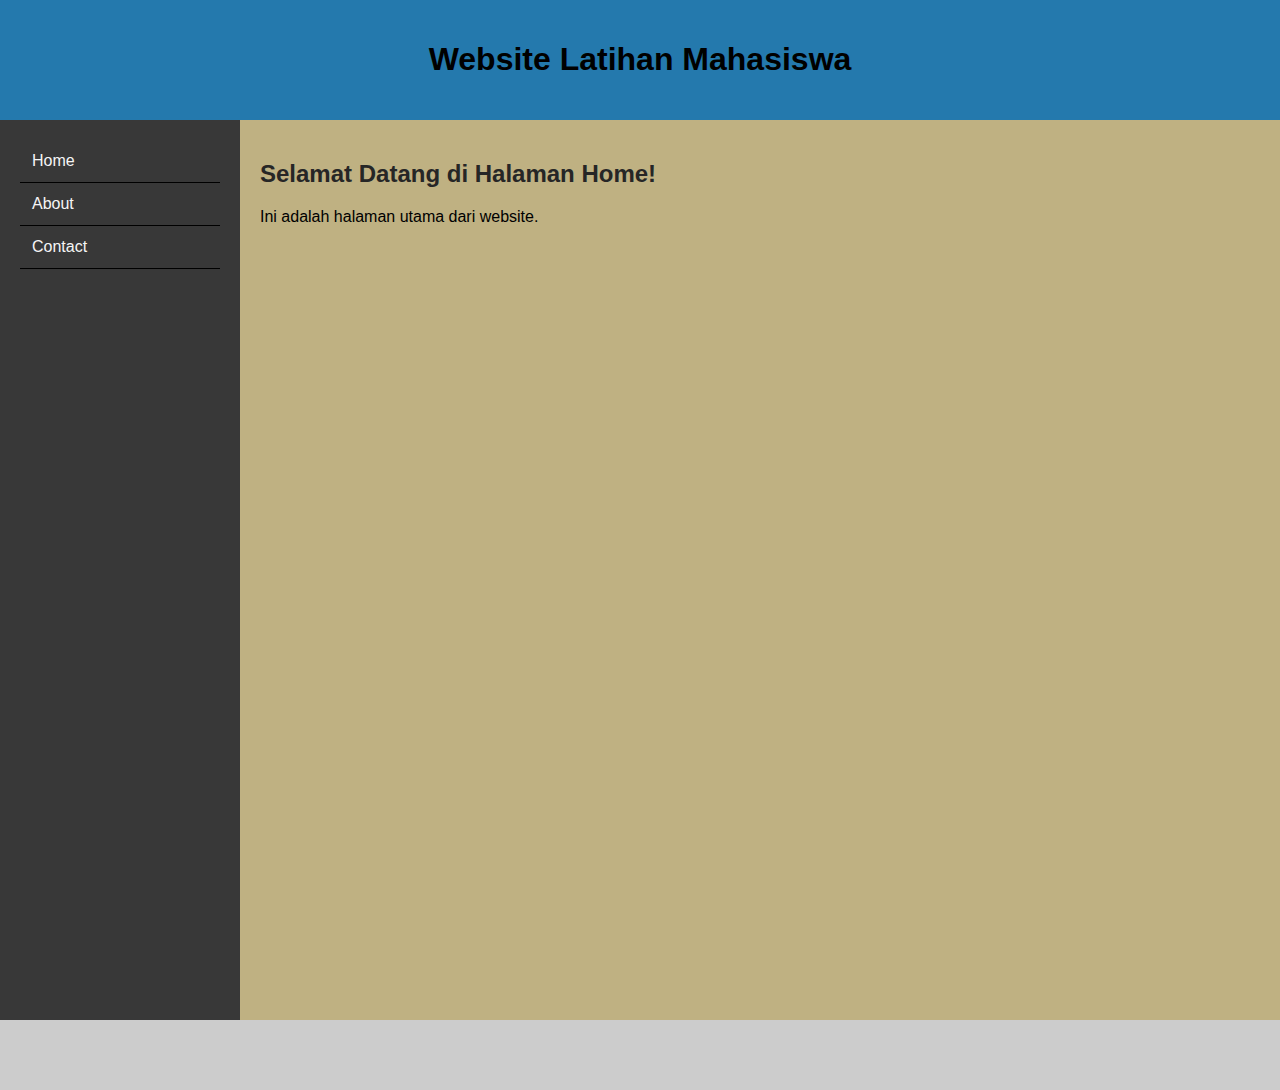
<file: index.html>
<!DOCTYPE html>
<html lang="en">
<head>
    <meta charset="UTF-8">
    <meta name="viewport" content="width=device-width, initial-scale=1.0">
    <title>Home</title>
    <link rel="stylesheet" href="style.css">
</head>
<body>
    <div class="header">
        <h1>Website Latihan Mahasiswa</h1>
    </div>
    
    <table>
        <tr>
            <td class="menu">
            <a href="index.html">Home</a>
            <a href="about.html">About</a>
            <a href="contact.html">Contact</a>
            </td>
            <td class="content">
                    <h2>Selamat Datang di Halaman Home!</h2>
                    <p>Ini adalah halaman utama dari website.</p>
            </td>
        </tr>
    </table>
    
    <div class="footer">
        <p>&copy; 2025 Mahasiswa SI. All rights reserved.</p>
    </div>
</body>
</html>
</file>
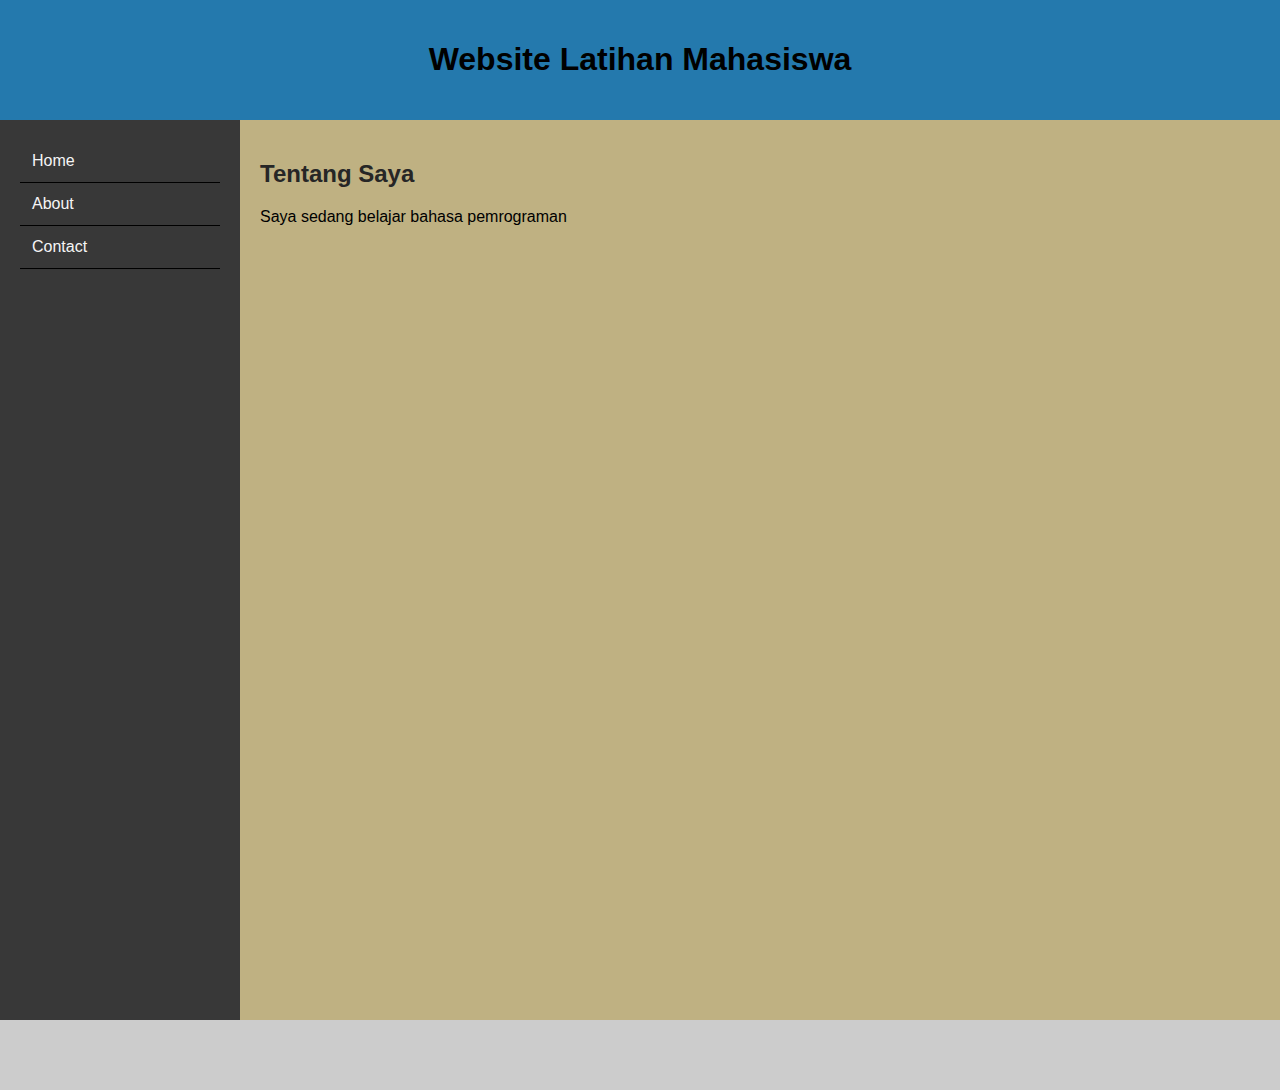
<file: about.html>
<!DOCTYPE html>
<html lang="en">
<head>
    <meta charset="UTF-8">
    <meta name="viewport" content="width=device-width, initial-scale=1.0">
    <title>Home</title>
    <link rel="stylesheet" href="style.css">
</head>
<body>
    <div class="header">
        <h1>Website Latihan Mahasiswa</h1>
    </div>
    
    <table>
        <tr>
            <td class="menu">
            <a href="index.html">Home</a>
            <a href="about.html">About</a>
            <a href="contact.html">Contact</a>
            </td>
            <td class="content">
                    <h2>Tentang Saya</h2>
                    <p>Saya sedang belajar bahasa pemrograman</p>
            </td>
        </tr>
    </table>
    
    <div class="footer">
        <p>&copy; 2025 Mahasiswa SI. All rights reserved.</p>
    </div>
</body>
</html>
</file>
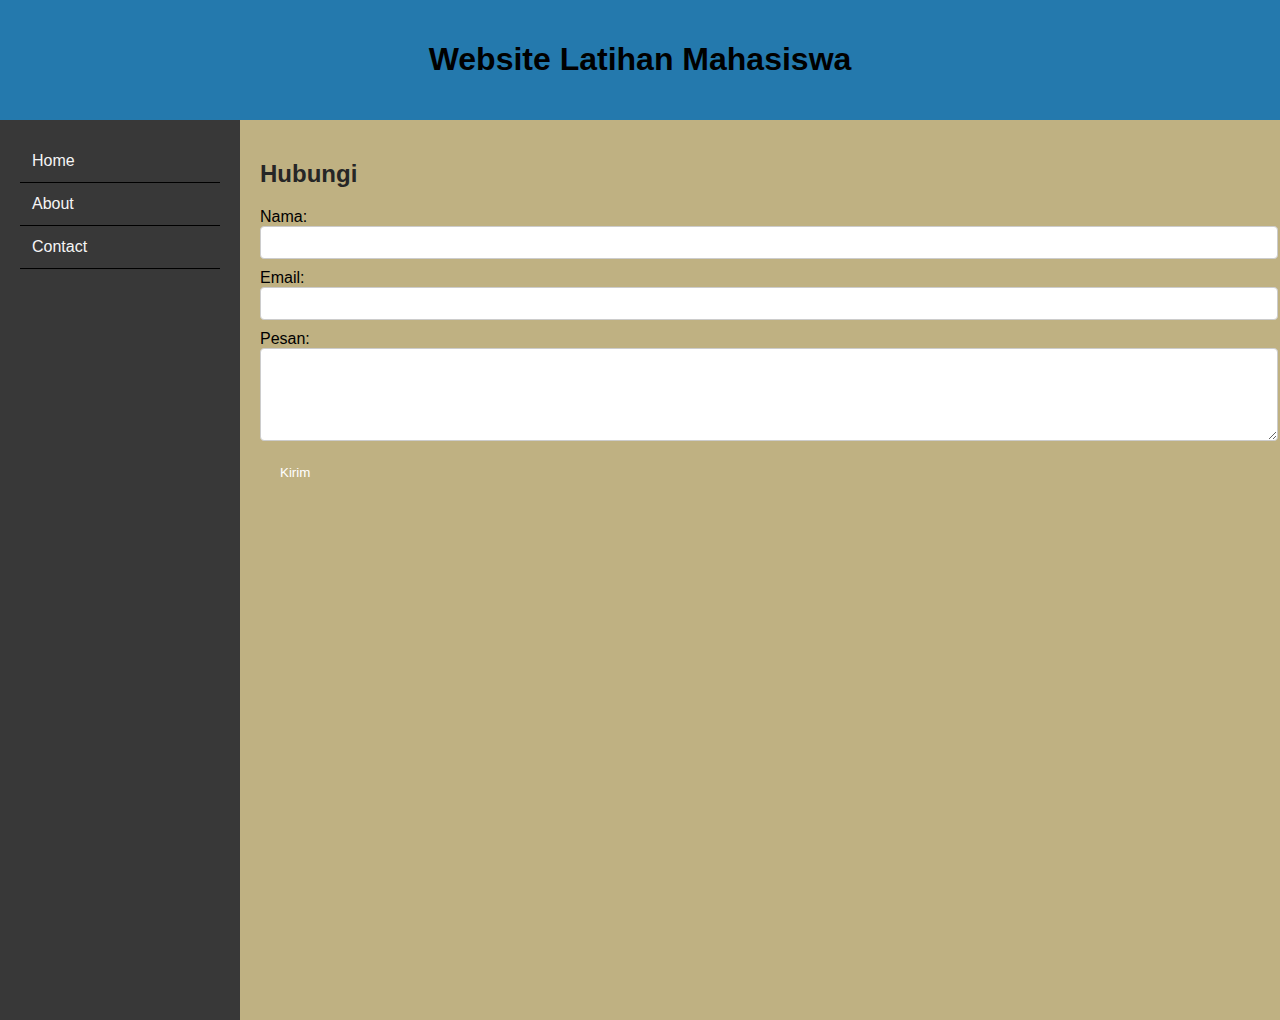
<file: contact.html>
<!DOCTYPE html>
<html lang="en">
<head>
    <meta charset="UTF-8">
    <meta name="viewport" content="width=device-width, initial-scale=1.0">
    <title>Contact Us</title>
    <link rel="stylesheet" href="style.css">
</head>
<body>
    <div class="header">
        <h1> Website Latihan Mahasiswa</h1>
    </div>

    <table>
        <tr>
            <td class="menu">
            
            <a href="index.html">Home</a>
            <a href="about.html">About</a>
            <a href="contact.html">Contact</a>
            </td>
            <td class="content">
                <h2>Hubungi</h2>
                <form action="#" method="post">
                    <label>Nama:</label><br>
                    <input type="text" name="nama"><br>

                    <label>Email:</label><br>
                    <input type="email" name="email"><br>

                    <label>Pesan:</label><br>
                    <textarea name="pesan" rows="5"></textarea><br>

                    <input type="submit" value="Kirim">
                </form>
            </td>
        </tr>
    </table>
</body>
</html>
</file>
<file: style.css>
body {
    font-family: 'Segoe UI', Tahoma, Geneva, Verdana, sans-serif;
    margin: 0;
    background-color: #f5bf89;
}

table {
    width: 100%;
    height: 100vh;
    border-collapse: collapse;
}

td {
    vertical-align: top;
    padding: 20px;
}

.menu {
    background-color: #383838;
    width: 200px;
    color: #f5bf89;
}

.menu a {
    display: block;
    padding: 12px;
    text-decoration:blueviolet;
    color:whitesmoke;
    border-bottom: 1px solid #000;
}
.menu a:hover {
    background-color:slateblue;
}
.content {
    background-color:#bfb182;
    padding: 20px;
}
h2 {
    color:rgb(38, 38, 38);
}
input[type="text"],
input[type="email"],
textarea {
    width: 100%;
    padding: 8px;
    margin-bottom: 10px;
    border: 1px solid #ccc;
    border-radius: 4px;
}
input[type="submit"] {
    background-color: #bfb182;
    color: white;
    padding: 10px 20px;
    border: none;
}
input[type="submit"]:hover {
    background-color: #000;
}
.header {
    background-color: #2479ad;
    color:black;
    padding: 20px;
    text-align: center;
}
.footer {
    background-color:#ccc;
    color:#ccc;
    text-align: center;
    padding: 10px;
    position: relative;
    bottom: 0;
    width: 100%;

}
</file>
